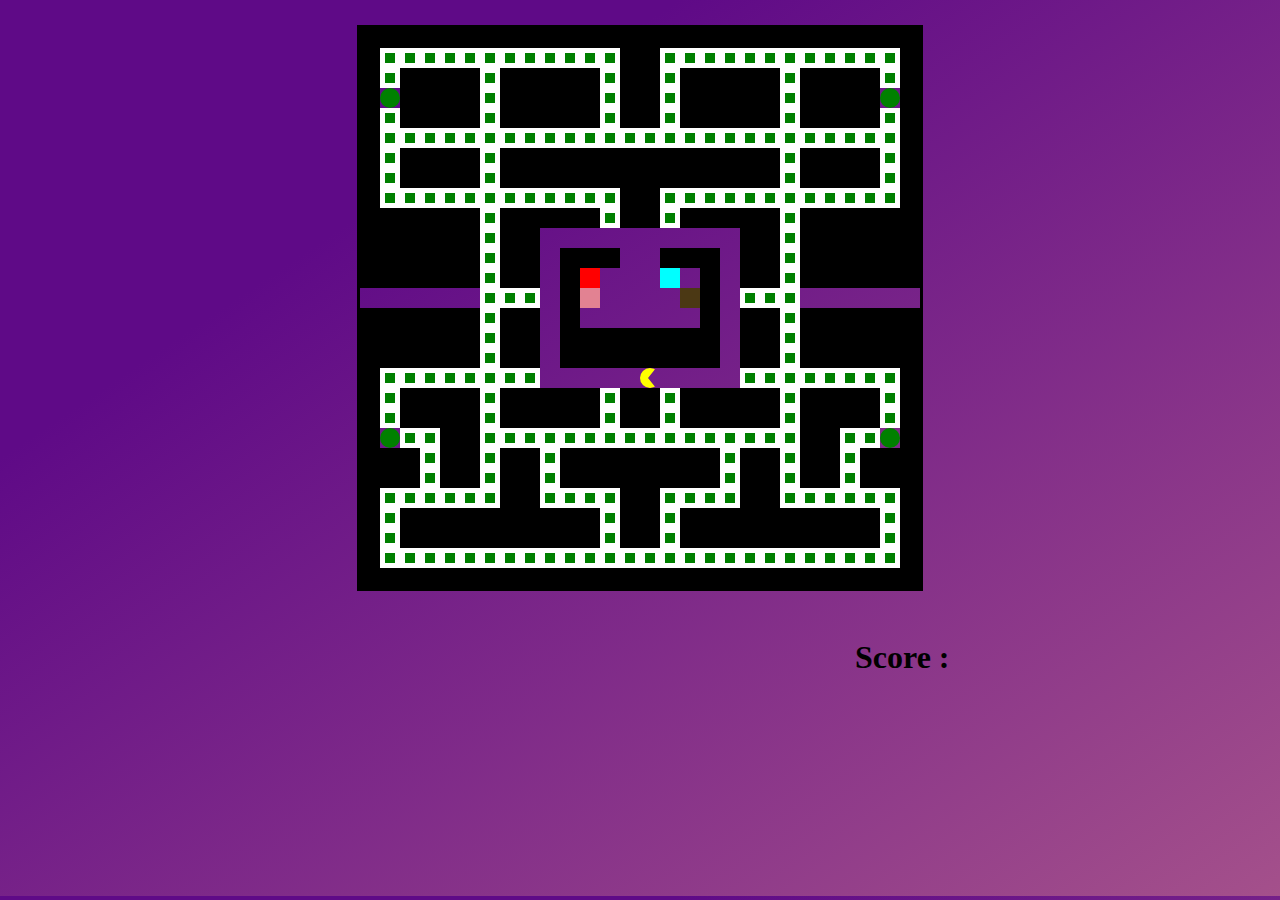
<file: pac-man-master/index.html>
<!DOCTYPE html>
<html lang="en" dir="ltr">
  <head>
    <meta charset="utf-8">
    <title>Pac-man</title>
    <link rel="stylesheet" href="style.css">
    <script src="app.js" charset="utf-8"></script>
  </head>
  <body>
    <div class="game">
    <div class="grid"></div>

    <h1>Score : <span id="score"></span></h1>
    
    </div>
  </body>
</html>
</file>
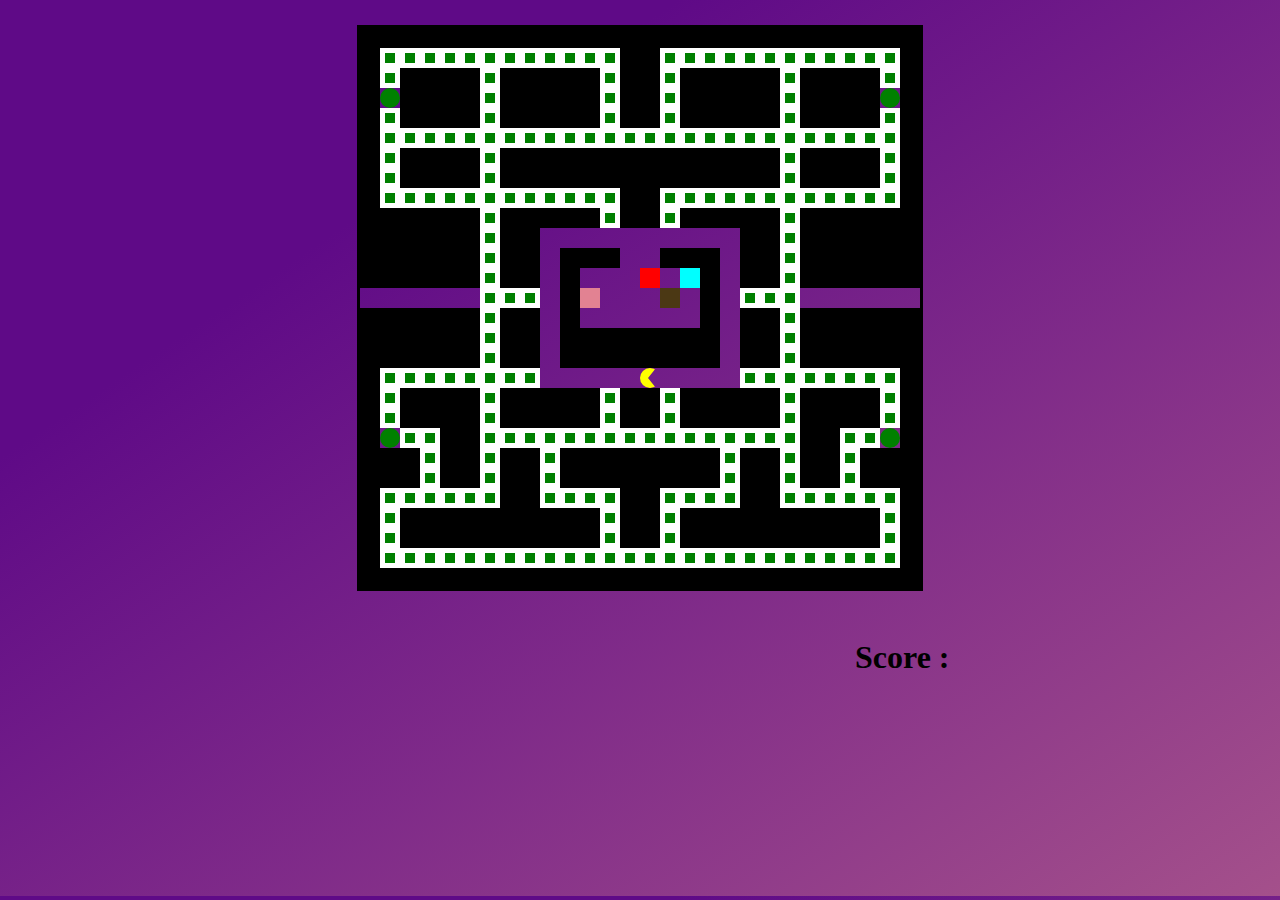
<file: main.html>
<!DOCTYPE html>
<html lang="en" dir="ltr">
  <head>
    <meta charset="utf-8">
    <title>Pac-man</title>
    <link rel="stylesheet" href="main.css">
    <script src="app.js" charset="utf-8"></script>
  </head>
  <body>
    <div class="game">
    <div class="grid"></div>

    <h1>Score : <span id="score"></span></h1>
    
    </div>
  </body>
</html>
</file>
<file: pac-man-master/style.css>
*{
    margin: 0%;
    padding: 0%;
}

body{
    background-color: #a4508b;
    background-image: linear-gradient(326deg, #a4508b 0%, #5f0a87 74%);
    height: 96.8vh;
    
}

.grid {
    display: flex;
    margin: auto;
    margin-top: 25px;
    flex-wrap: wrap;
    width: 560px;
    height: 560px;
    border: solid black;
}
  
.grid div {
    width: 20px;
    height: 20px;
}

.pac-dot {
    background-color: green;   
    border: 5px solid white;
    box-sizing: border-box;
}

.wall {
    background-color: black;
}

.power-pellet {
    background-color: green;
    border-radius: 10px;
}

.blinky {
    background-color: red;
}

.pinky {
    background-color: rgb(226, 130, 146);
}

.inky {
    background-color: cyan;
}

.clyde {
    background-color: rgb(75, 56, 20);     
}

.pac-man {
    
    background: yellow;
  border: none;
  border-radius: 50%;
  clip-path: polygon(
    0 0,
    20px 0,
    20px -5px,
    8px 10px,
    20px 25px,
    20px 20px,
    0 20px
  );
  animation: chew 0.2s linear forwards infinite;
}

.scared-ghost {
    background-color: aquamarine;
}

h1 {
    margin-left: 95vh;
    margin-top: 3rem;
}

.score{
    font-size: 2rem;
    margin-left: 15px;
}
</file>
<file: main.css>
*{
    margin: 0%;
    padding: 0%;
}

body{
    background-color: #a4508b;
    background-image: linear-gradient(326deg, #a4508b 0%, #5f0a87 74%);
    height: 96.8vh;
    
}

.grid {
    display: flex;
    margin: auto;
    margin-top: 25px;
    flex-wrap: wrap;
    width: 560px;
    height: 560px;
    border: solid black;
}
  
.grid div {
    width: 20px;
    height: 20px;
}

.pac-dot {
    background-color: green;   
    border: 5px solid white;
    box-sizing: border-box;
}

.wall {
    background-color: black;
}

.power-pellet {
    background-color: green;
    border-radius: 10px;
}

.blinky {
    background-color: red;
}

.pinky {
    background-color: rgb(226, 130, 146);
}

.inky {
    background-color: cyan;
}

.clyde {
    background-color: rgb(75, 56, 20);     
}

.pac-man {
    
    background: yellow;
  border: none;
  border-radius: 50%;
  clip-path: polygon(
    0 0,
    20px 0,
    20px -5px,
    8px 10px,
    20px 25px,
    20px 20px,
    0 20px
  );
  animation: chew 0.2s linear forwards infinite;
}

.scared-ghost {
    background-color: aquamarine;
}

h1 {
    margin-left: 95vh;
    margin-top: 3rem;
}

.score{
    font-size: 2rem;
    margin-left: 15px;
}
</file>
